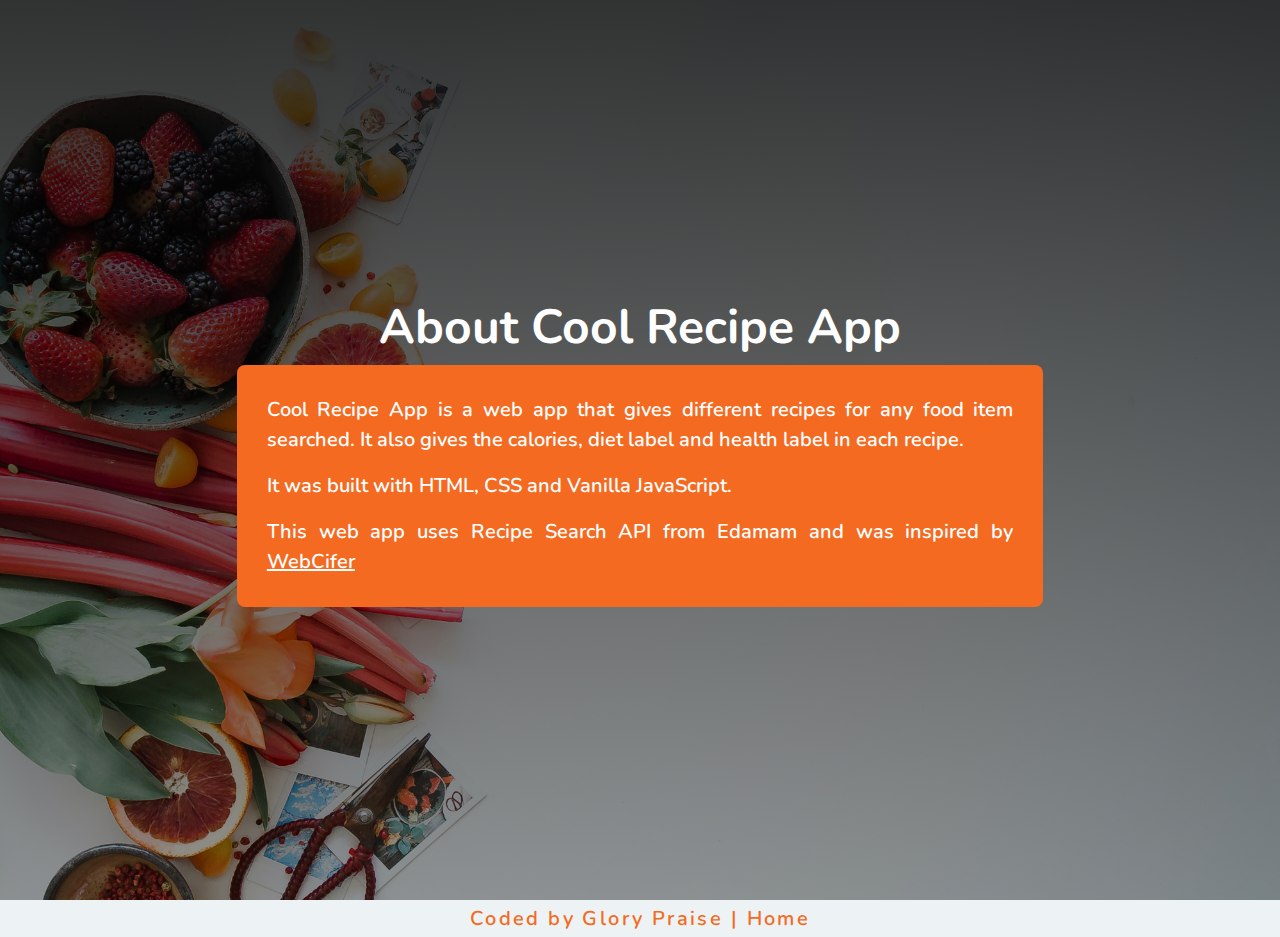
<file: about.html>
<!DOCTYPE html>
<html lang="en">
<head>
  <meta charset="UTF-8">
  <meta name="viewport" content="width=device-width, initial-scale=1.0"> <!-- displays site properly based on user's device -->

  <link rel="icon" type="image/png" sizes="32x32" href="./images/favicon-32x32.png">
  <link href="https://fonts.googleapis.com/css2?family=Poppins:wght@500;700&display=swap" rel="stylesheet">
  <title>FOOD RECIPE APP</title>
  <link rel="stylesheet" href="css/main.css">
</head>

<body>
  <section>
    <div class="container about">
      <h3 class="brand">About Cool Recipe App</h3>
      <div class="about-text">
        <p>Cool Recipe App is a web app that gives different recipes for any food item searched. It also gives the calories, diet label and health label in each recipe.</p><br>
        <p>It was built with HTML, CSS and Vanilla JavaScript.</p><br>
        <p>This web app uses Recipe Search API from Edamam and was inspired by <a style="color: #ffffff;" href="https://www.youtube.com/channel/UCdxaLo9ALJgXgOUDURRPGiQ/">WebCifer</a></p>
       
      </div>
    </div>
  </section>
  <footer class="attribution"> 
    <p> Coded by <a href="https://www.twitter.com/emmaglorypraise" target="_blank">Glory Praise</a> | <a href="index.html" target="_blank">Home</a></p>
  </footer>
  <script src="js/main.js"></script>
</body>
</html>
</file>
<file: css/main.css>
@import url('https://fonts.googleapis.com/css2?family=Nunito:wght@600&display=swap');
* {
  padding: 0;
  margin: 0;
  box-sizing: border-box ;
}
img {
  width: 100%;
  height: 100%;
  object-fit: cover;
}
html {
  font-family: 'Nunito', sans-serif;
  font-size: 12px;
  font-weight: 600;
}
section {
  min-height: 100vh;
  width: 100%;
  display: flex;
  align-items: center;
  justify-content: center;
  padding: 100px 0;
  background-color: #ffffff;
  background-image: linear-gradient(rgba(0,0,0,0.8), rgba(0,0,0,0.4)), url(../images/brooke-lark-08bOYnH_r_E-unsplash.jpg);
  background-repeat: no-repeat;
  background-size: cover;
  background-position: left left;
}
.container {
  
  width: 90%;
  height: auto;
  max-width: 1200px;
  margin: 0 auto;
}
.brand {
  text-align: center;
  font-size: 4rem;
  color: #ffffff;
  margin-bottom: 5px;
}
.brand-text{
  text-align: center;
  font-size: 1.9rem;
  color: #ffffff;
  margin-bottom: 20px;
}
form {
  width: 90%;
  max-width: 400px;
  margin: 20px auto;
  border: 1px solid #ffffff;
  background-color: white;
  border-radius: 4px;
}
form input {
  width: 90%;
  background-color: transparent;
  padding: 10px;
  border: none;
  outline: none;
  font-size: 2rem;
  display: inline-block;
  color: #F46A21;
}
form ion-icon {
  width: 9%;
  font-size: 3rem;
  margin: -10px;
  /* color: rgb(75, 75, 75); */
  color: #F46A21;
}
.search-result {
  margin-top: 50px;
  width: 100%;
  display: grid;
  grid-gap: 25px;
  grid-template: auto / repeat(auto-fit, minmax(300px, 1fr));
}
.item {
  width: 100%;
  border-radius: 8px;
  /* background-color: rgb(37, 37, 37); */
  background-color: #F46A21;
  padding: 15px;
  overflow: hidden;
}
.item img {
  width: 100%;
  height: 300px;
  border-radius: 4px;
}
.item .flex-container {
  display: flex;
  align-items: center;
  justify-content: space-between;
}
.item .title {
  color: #ffffff;
  margin: 20px 10px 0 0;
  font-size: 1.8rem;
  font-weight: 400;
}
.view-button {
  text-decoration: none;
  text-align: center;
  width: 130px;
  padding: 10px 0;
  background-color: #ffffff;
  color: #F46A21;
  font-size: 1.4rem;
  margin-top: 20px;
  align-self: flex-start;
}
.view-button:hover {
  border: 1px solid #ffffff;
  background-color: #F46A21;
  color: white;
}
.item-data {
  color: #ffffff;
  display: block;
  margin-top: 10px;
  font-size: 1.4rem;
  letter-spacing: .05rem;
  line-height: 2rem;
}
.container .initial .brand {
  font-size: 7rem;
}
.container .initial form {
  max-width: 800px;
}
.container .initial form input {
  padding: 20px;
  font-size: 3rem;
}

footer {
  width: 100%;
  display: flex;
  align-items: center;
  justify-content: center;
  padding: 5px 0 5px;
  background-color: #edf2f4;
  color: #F46A21;
  letter-spacing: .2rem;
  font-size: 20px;
}
footer p a{
  color: #F46A21;
  text-decoration: none;
}
 footer p a:hover{
  color: #404041;
  text-decoration: wavy;
}
.about .about-text {
  border-radius: 8px;
  background-color: #F46A21;
  color: #ffffff;
  width: 70%;
  margin: 0 auto;
  padding: 30px;
}
.about .about-text p {
  font-size: 20px;
  line-height: 30px;
  text-align: justify;
}

/* error message */
#error {
  color: #F46A21;
  text-align: center;
  font-size: 39px;
}

@media (max-width: 768px) {
  .search-result {
    grid-gap: 10px;
  }
  .container .initial .brand {
    font-size: 4rem;
  }
  .container .initial form {
    max-width: 500px;
  }
  .container .initial form input {
    padding: 10px;
    font-size: 2rem;
  }

  .about .about-text {
    width: 80%;

  }
}
</file>
